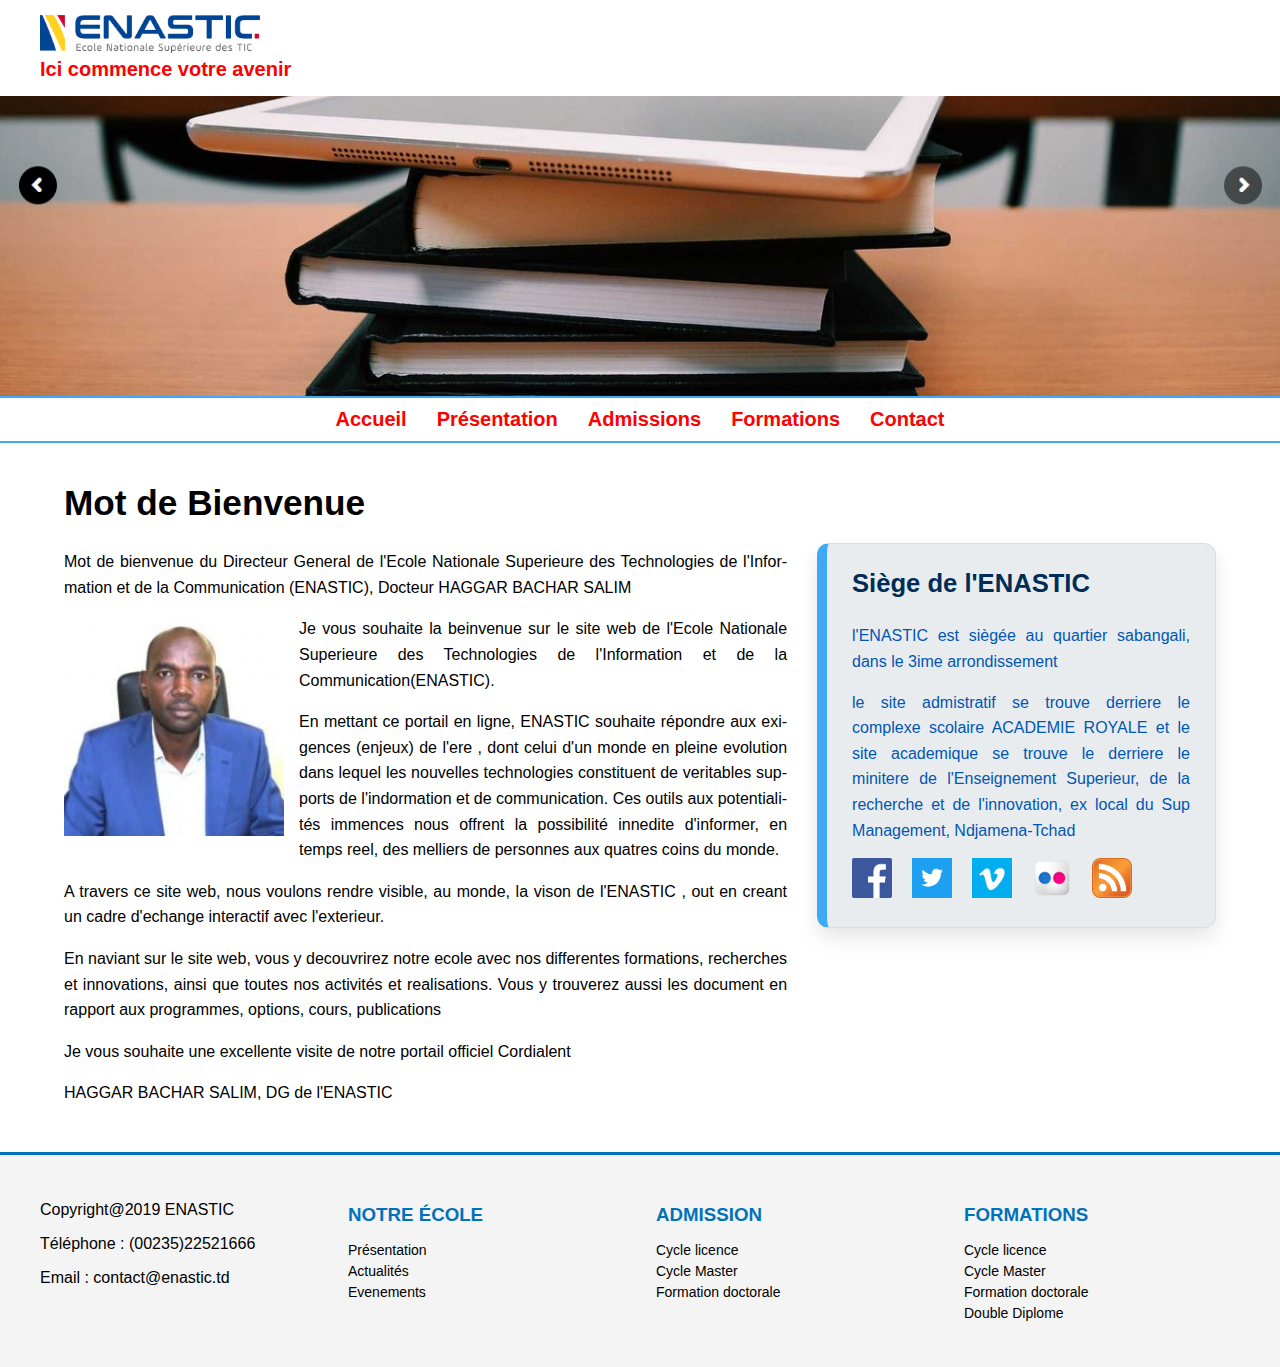
<file: index.html>
<!DOCTYPE html>
<html lang="fr">
<head>
    <meta charset="UTF-8">
    <title>Présentation - ENASTIC</title>
    <link rel="stylesheet" href="style.css">
</head>
<body>

    <header>
        <img src="ENASTIC.png" alt="Logo ENASTIC">
        <h3>Ici commence votre avenir</h3>
    </header>

    <div id="banniere"></div>

    <nav>
        <ul>
            <li><a href="index.html">Accueil</a></li>
            <li><a href="presentation.html">Présentation</a></li>
            <li><a href="admission.html">Admissions</a></li>
            <li><a href="formations.html">Formations</a></li>
            <li><a href="contact.html">Contact</a></li>
        </ul>
    </nav>

    <section>
        
        <div class="main-content">
            <article>
                <h1>Mot de Bienvenue</h1>
                <p> Mot de bienvenue du Directeur General de l'Ecole Nationale
				Superieure des Technologies de l'Information et de la Communication
				(ENASTIC), Docteur HAGGAR BACHAR SALIM</p>
            </article>

            <article>
				<img src="dg.jpg" alt="Image DG">
                <p>
				Je vous souhaite la beinvenue sur le site web de l'Ecole Nationale Superieure des Technologies de l'Information et
				de la Communication(ENASTIC).</p>
		
				<p>En mettant ce portail en ligne, ENASTIC souhaite répondre aux exigences
				  (enjeux) de l'ere , dont  celui d'un monde en pleine  evolution dans lequel
				les nouvelles technologies constituent de veritables supports de l'indormation
				et de communication. Ces outils aux potentialités immences nous offrent
				la possibilité innedite d'informer, en temps reel, des melliers de personnes aux
				quatres coins du monde.</p>
				<p>A travers ce site web, nous voulons rendre visible, au monde, la vison de 
				l'ENASTIC , out en creant un cadre d'echange interactif avec l'exterieur.</p>				
            </article>
			<article>
                <p>En naviant sur le site web, vous y decouvrirez notre ecole avec nos differentes formations, recherches et 
				innovations, ainsi que toutes nos activités et realisations. Vous y trouverez aussi les document en 
				rapport aux programmes, options, cours, publications</p>
            </article>
            <article>
                <p>Je vous souhaite une excellente visite de notre portail officiel
				Cordialent</p>
				
                <p>HAGGAR BACHAR SALIM, DG de l'ENASTIC</p>

            </article>			
        </div> <aside>
            <h2>Siège de l'ENASTIC</h2>
            <p>l'ENASTIC est siègée au quartier sabangali, dans le 3ime arrondissement</p>
            <p>le site admistratif se trouve derriere le complexe scolaire ACADEMIE 
			ROYALE et le site academique se trouve le derriere le minitere de l'Enseignement 
			Superieur, de la recherche et de l'innovation, ex local du Sup Management, Ndjamena-Tchad</p>            
            <div class="aside-social">
                <div class="social-icons">
                    <a href="#"><img src="facebook.png"></a>
                    <a href="#"><img src="Twitter.png"></a>
                    <a href="#"><img src="Vimeo.png"></a>
					<a href="#"><img src="Flickr.png"></a>
					<a href="#"><img src="RSS.png" ></a> 
                </div>
            </div>
        </aside>

    </section>

 
    <footer>
        <div>
            <p>Copyright@2019 ENASTIC</p>
            <p>Téléphone : (00235)22521666</p>
            <p>Email : contact@enastic.td</p>
        </div>

        <div>
            <h3>NOTRE ÉCOLE</h3>
            <ul>
                <li>Présentation</li>
                <li>Actualités</li>
				<li>Evenements</li>
            </ul>
        </div>

        <div>
            <h3>ADMISSION</h3>
            <ul>
                <li>Cycle licence</li>
                <li>Cycle Master</li>
                <li>Formation doctorale</li>				
            </ul>
        </div>

        <div>
            <h3>FORMATIONS</h3>
            <ul>
                <li>Cycle licence</li>
                <li>Cycle Master</li>
                <li>Formation doctorale</li>
                <li>Double Diplome</li>				
            </ul>
        </div>
    </footer>

</body>
</html
</file>
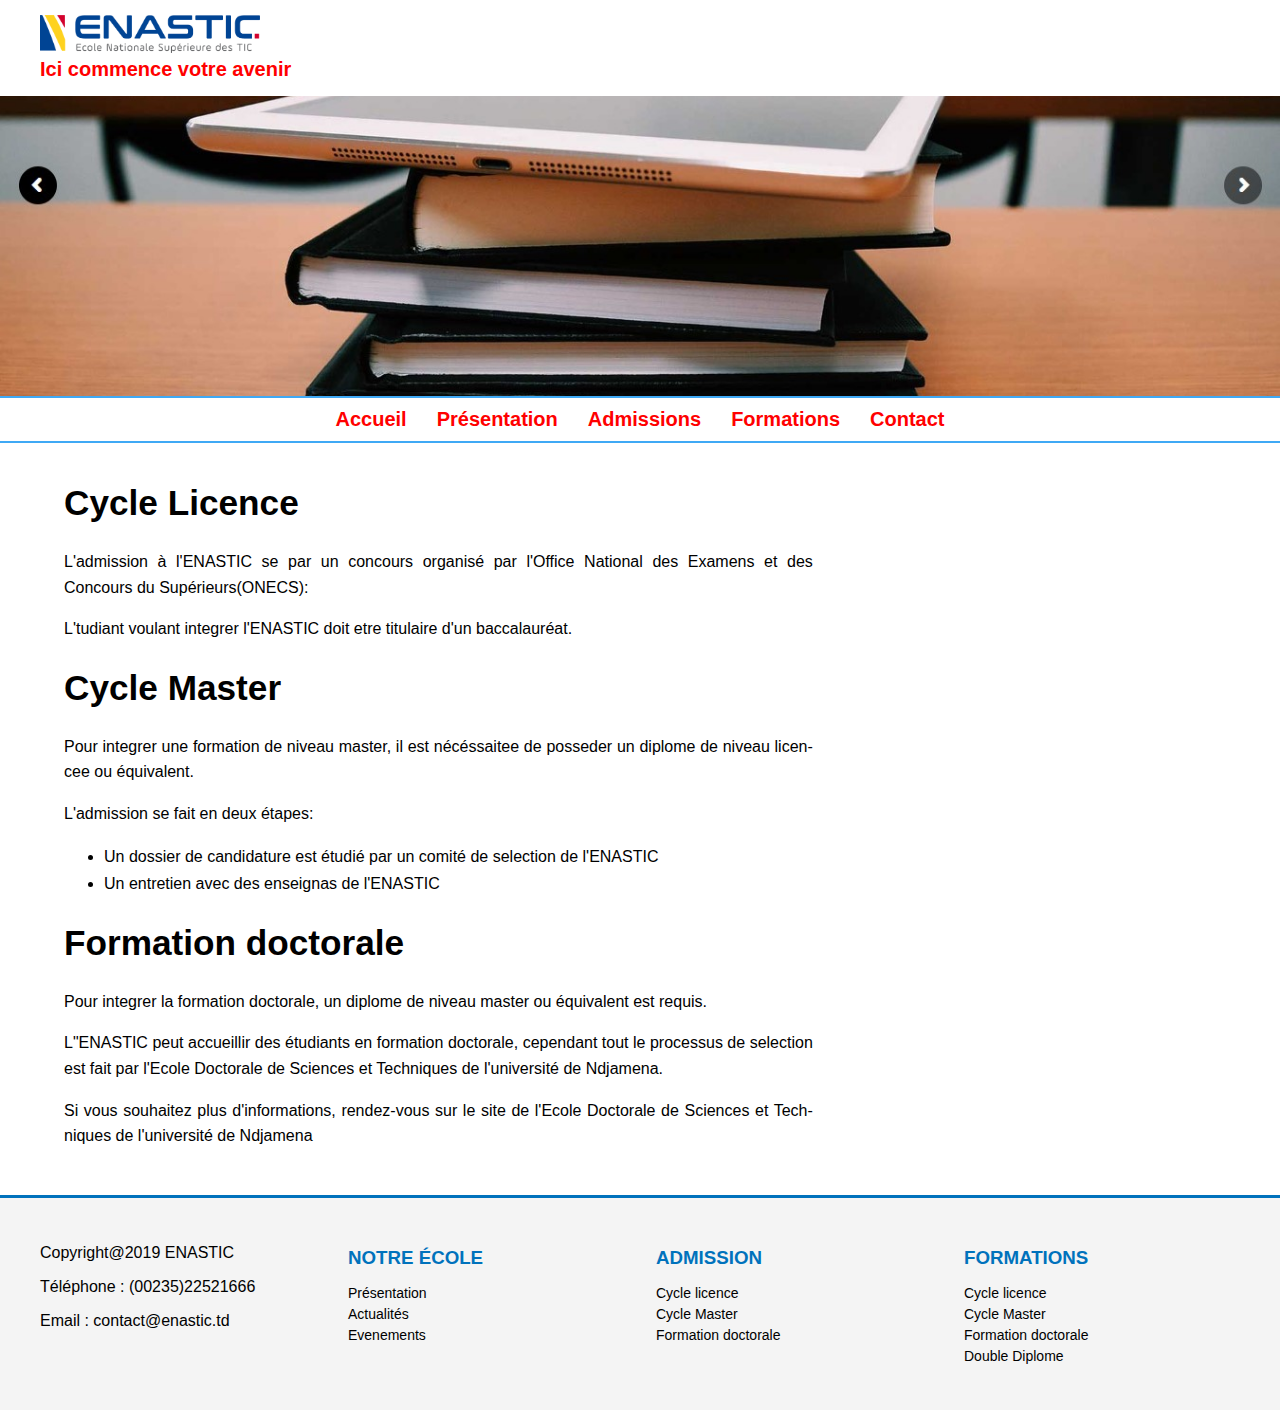
<file: admission.html>
<!DOCTYPE html>
<html lang="fr">
<head>
    <meta charset="UTF-8">
    <title>Admission - ENASTIC</title>
    <link rel="stylesheet" href="style.css">
</head>
<body>

    <header>
        <img src="ENASTIC.png" alt="Logo ENASTIC">
        <h3>Ici commence votre avenir</h3>
    </header>

    <div id="banniere"></div>

    <nav>
        <ul>
            <li><a href="index.html">Accueil</a></li>
            <li><a href="presentation.html">Présentation</a></li>
            <li><a href="admission.html">Admissions</a></li>
            <li><a href="formations.html">Formations</a></li>
            <li><a href="contact.html">Contact</a></li>
        </ul>
    </nav>

	<section>
		<div class="main-content">
			<article>
				<h1>Cycle Licence</h1>
				<p>L'admission à l'ENASTIC se par un concours organisé par l'Office National des Examens et des Concours
				du Supérieurs(ONECS):</p>
				<p>L'tudiant voulant integrer l'ENASTIC doit etre titulaire d'un baccalauréat.</p>
			</article>


			<article>
				<h1>Cycle Master</h1>
				<p>
				Pour integrer une formation de niveau master, il est nécéssaitee de posseder un diplome de niveau licencee ou équivalent.
				</p>
				<p>
				L'admission se fait en deux étapes:
				</p>				
				<ul class="liste-master">
					<li>Un dossier de candidature est étudié par un comité de selection de l'ENASTIC</li>
					<li>Un entretien avec des enseignas de l'ENASTIC</li>
				</ul>
			</article>

			<article>
				<h1>Formation doctorale</h1>
				<p>
				Pour integrer la formation doctorale, un diplome de niveau master ou équivalent est requis.
				</p>
				<p>
				L"ENASTIC peut accueillir des étudiants en formation doctorale, cependant tout le processus de selection est fait par l'Ecole Doctorale de Sciences et Techniques de l'université de Ndjamena.
				</p>
				<p>
				Si vous souhaitez plus d'informations, rendez-vous sur le site de l'Ecole Doctorale de Sciences et Techniques de l'université de Ndjamena
				</p>				
			</article>

		</div>
</section>



 
    <footer>
        <div>
            <p>Copyright@2019 ENASTIC</p>
            <p>Téléphone : (00235)22521666</p>
            <p>Email : contact@enastic.td</p>
        </div>

        <div>
            <h3>NOTRE ÉCOLE</h3>
            <ul>
                <li>Présentation</li>
                <li>Actualités</li>
				<li>Evenements</li>
            </ul>
        </div>

        <div>
            <h3>ADMISSION</h3>
            <ul>
                <li>Cycle licence</li>
                <li>Cycle Master</li>
                <li>Formation doctorale</li>				
            </ul>
        </div>

        <div>
            <h3>FORMATIONS</h3>
            <ul>
                <li>Cycle licence</li>
                <li>Cycle Master</li>
                <li>Formation doctorale</li>
                <li>Double Diplome</li>				
            </ul>
        </div>
    </footer>


</body>
</html>
</file>
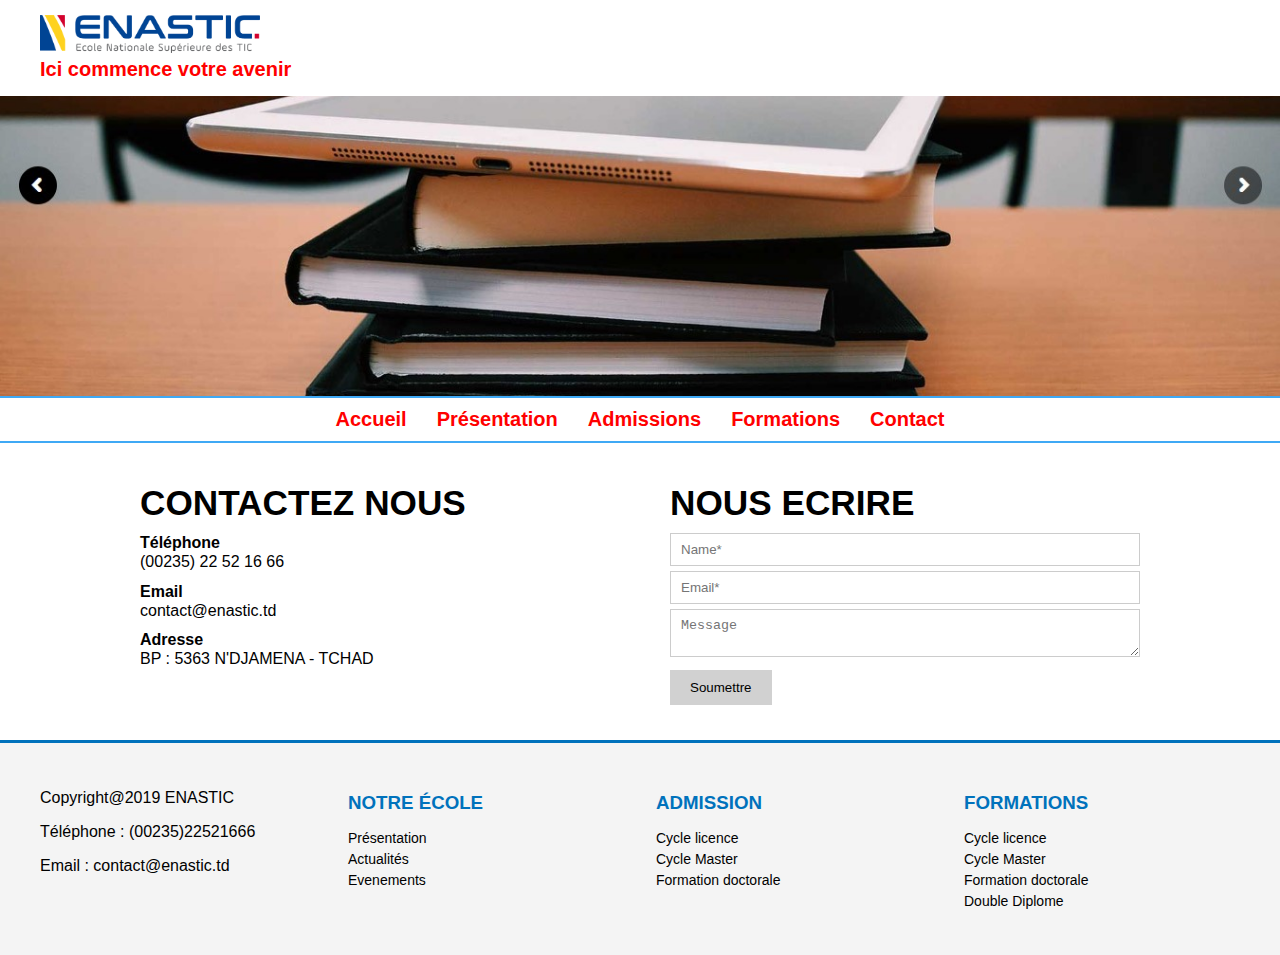
<file: contact.html>
<!DOCTYPE html>
<html lang="fr">
<head>
    <meta charset="UTF-8">
    <title>Contact - ENASTIC</title>
    <link rel="stylesheet" href="style.css">
</head>
<body>

    <header>
        <img src="ENASTIC.png" alt="Logo ENASTIC">
        <h3>Ici commence votre avenir</h3>
    </header>

    <div id="banniere"></div>

    <nav>
        <ul>
            <li><a href="index.html">Accueil</a></li>
            <li><a href="presentation.html">Présentation</a></li>
            <li><a href="admission.html">Admissions</a></li>
            <li><a href="formations.html">Formations</a></li>
            <li><a href="contact.html">Contact</a></li>
        </ul>
    </nav>


	<section class="contact-container">
		<article class="contact-info">
			<h1>CONTACTEZ NOUS</h1>		
			<p><strong>Téléphone</strong><br>
			(00235) 22 52 16 66</p>
			<p><strong>Email</strong><br>
			contact@enastic.td</p>
			<p><strong>Adresse</strong><br>
			BP : 5363 N'DJAMENA - TCHAD</p>
		</article>

		<article class="contact-form-box">
			<h1>NOUS ECRIRE</h1>
			<form class="contact-form">
				<input type="text" placeholder="Name*">
				<input type="email" placeholder="Email*">
				<textarea placeholder="Message"></textarea>
				<button type="submit">Soumettre</button>
			</form>
		</article>
	</section>





    <footer>
        <div>
            <p>Copyright@2019 ENASTIC</p>
            <p>Téléphone : (00235)22521666</p>
            <p>Email : contact@enastic.td</p>
        </div>

        <div>
            <h3>NOTRE ÉCOLE</h3>
            <ul>
                <li>Présentation</li>
                <li>Actualités</li>
				<li>Evenements</li>
            </ul>
        </div>

        <div>
            <h3>ADMISSION</h3>
            <ul>
                <li>Cycle licence</li>
                <li>Cycle Master</li>
                <li>Formation doctorale</li>				
            </ul>
        </div>

        <div>
            <h3>FORMATIONS</h3>
            <ul>
                <li>Cycle licence</li>
                <li>Cycle Master</li>
                <li>Formation doctorale</li>
                <li>Double Diplome</li>				
            </ul>
        </div>
    </footer>


</body>
</html>
</file>
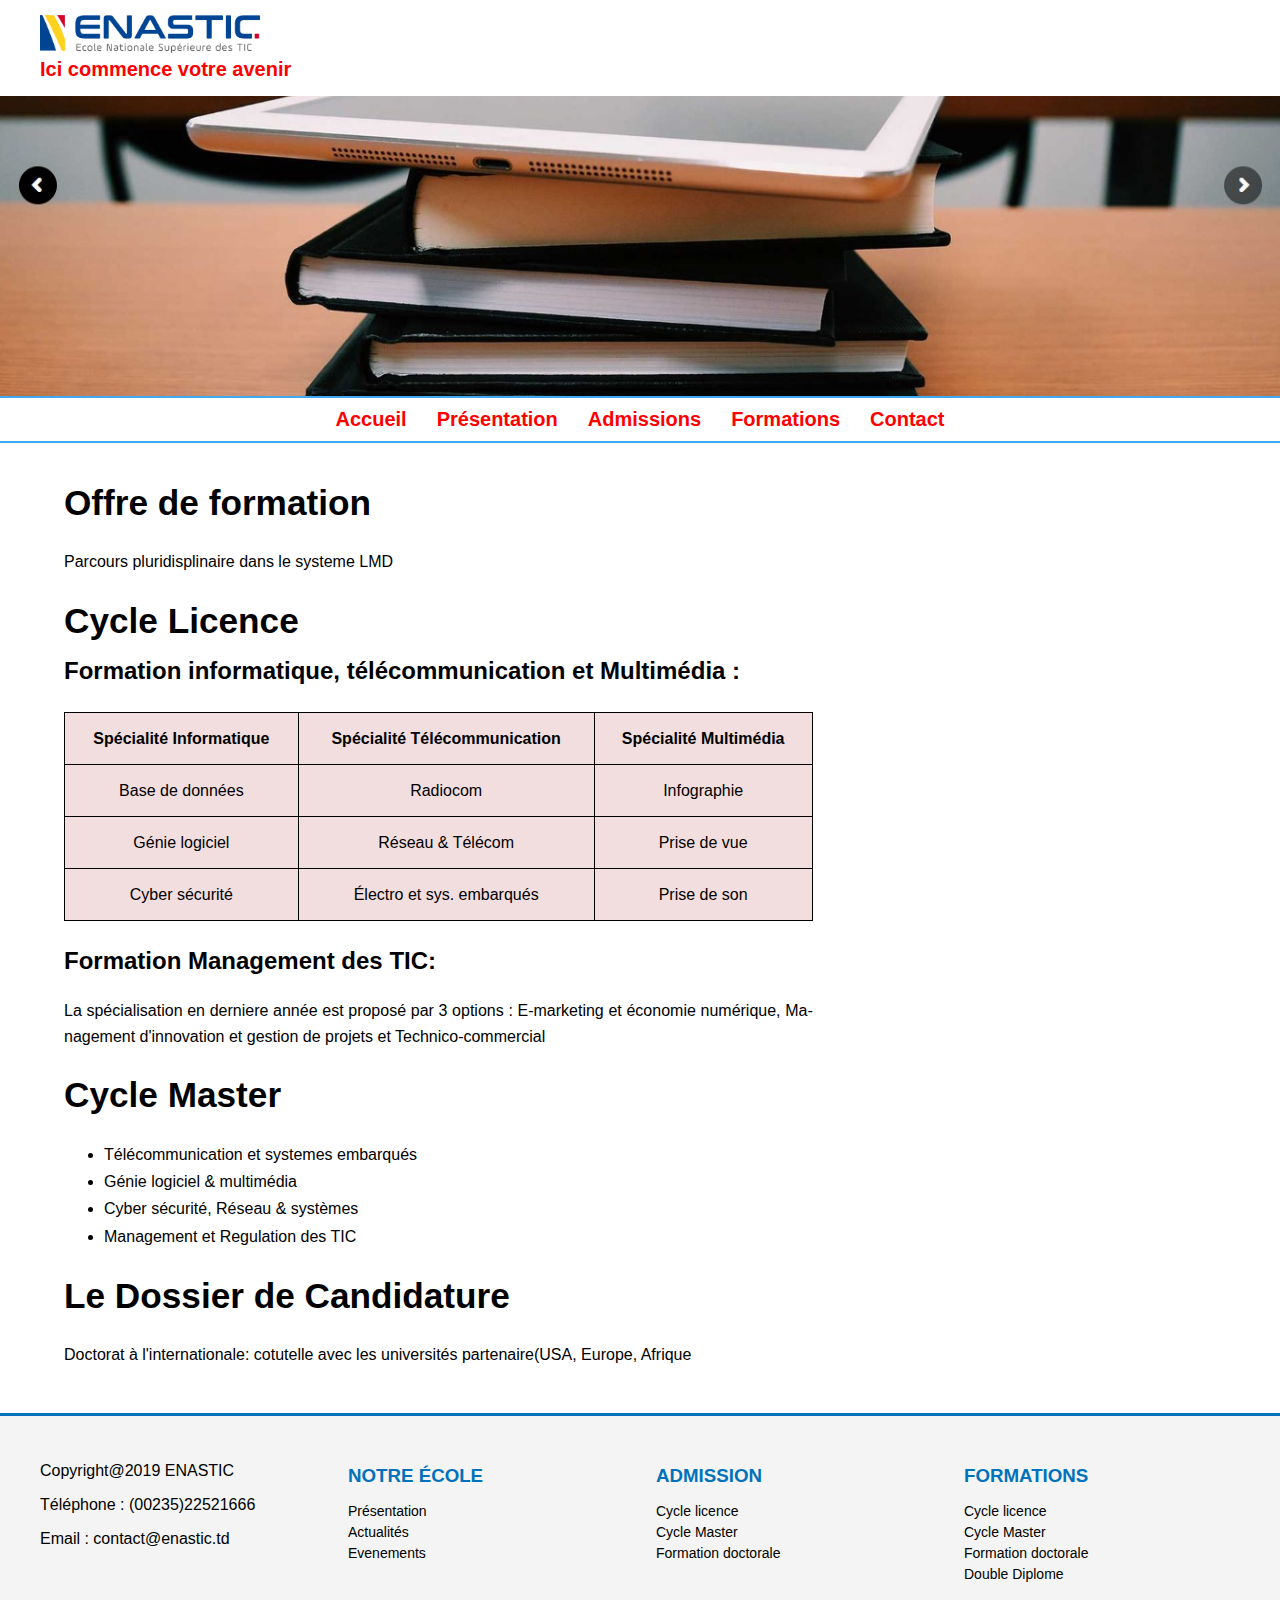
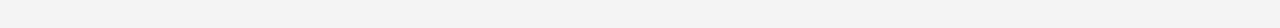
<file: formations.html>
<!DOCTYPE html>
<html lang="fr">
<head>
    <meta charset="UTF-8">
    <title>Admission - ENASTIC</title>
    <link rel="stylesheet" href="style.css">
</head>
<body>

    <header>
        <img src="ENASTIC.png" alt="Logo ENASTIC">
        <h3>Ici commence votre avenir</h3>
    </header>

    <div id="banniere"></div>

    <nav>
        <ul>
            <li><a href="index.html">Accueil</a></li>
            <li><a href="presentation.html">Présentation</a></li>
            <li><a href="admission.html">Admissions</a></li>
            <li><a href="formations.html">Formations</a></li>
            <li><a href="contact.html">Contact</a></li>
        </ul>
    </nav>

	<section>
		<div class="main-content">

			<article>
				<h1>Offre de formation</h1>
				<p>
					Parcours pluridisplinaire dans le systeme LMD
				</p>
			</article>

			<article>
				<h1>Cycle Licence</h1>
				<h2>Formation informatique, télécommunication et Multimédia :</h2>

				<table class="table-formation">
					<thead>
						<tr>
							<th>Spécialité Informatique</th>
							<th>Spécialité Télécommunication</th>
							<th>Spécialité Multimédia</th>
						</tr>
					</thead>
					<tbody>
						<tr>
							<td>Base de données</td>
							<td>Radiocom</td>
							<td>Infographie</td>
						</tr>
						<tr>
							<td>Génie logiciel</td>
							<td>Réseau & Télécom</td>
							<td>Prise de vue</td>
						</tr>
						<tr>
							<td>Cyber sécurité</td>
							<td>Électro et sys. embarqués</td>
							<td>Prise de son</td>
						</tr>
					</tbody>
				</table>
				<h2>Formation Management des TIC:</h2>
				<p>La spécialisation en derniere année est proposé par 3 options : E-marketing et économie numérique, 
				Management d'innovation et gestion de projets et Technico-commercial</p>				
			</article>


			<article>
				<h1>Cycle Master</h1>
				<ul class="liste-master">
					<li>Télécommunication et systemes embarqués</li>
					<li>Génie logiciel & multimédia</li>
					<li>Cyber sécurité, Réseau & systèmes</li>
					<li>Management et Regulation des TIC</li>
				</ul>
			</article>

			<article>
				<h1>Le Dossier de Candidature</h1>
				<P>Doctorat à l'internationale: cotutelle avec les universités partenaire(USA, Europe, Afrique</p>
			</article>

		</div>
</section>





    <footer>
        <div>
            <p>Copyright@2019 ENASTIC</p>
            <p>Téléphone : (00235)22521666</p>
            <p>Email : contact@enastic.td</p>
        </div>

        <div>
            <h3>NOTRE ÉCOLE</h3>
            <ul>
                <li>Présentation</li>
                <li>Actualités</li>
				<li>Evenements</li>
            </ul>
        </div>

        <div>
            <h3>ADMISSION</h3>
            <ul>
                <li>Cycle licence</li>
                <li>Cycle Master</li>
                <li>Formation doctorale</li>				
            </ul>
        </div>

        <div>
            <h3>FORMATIONS</h3>
            <ul>
                <li>Cycle licence</li>
                <li>Cycle Master</li>
                <li>Formation doctorale</li>
                <li>Double Diplome</li>				
            </ul>
        </div>
    </footer>

</body>
</html>
</file>
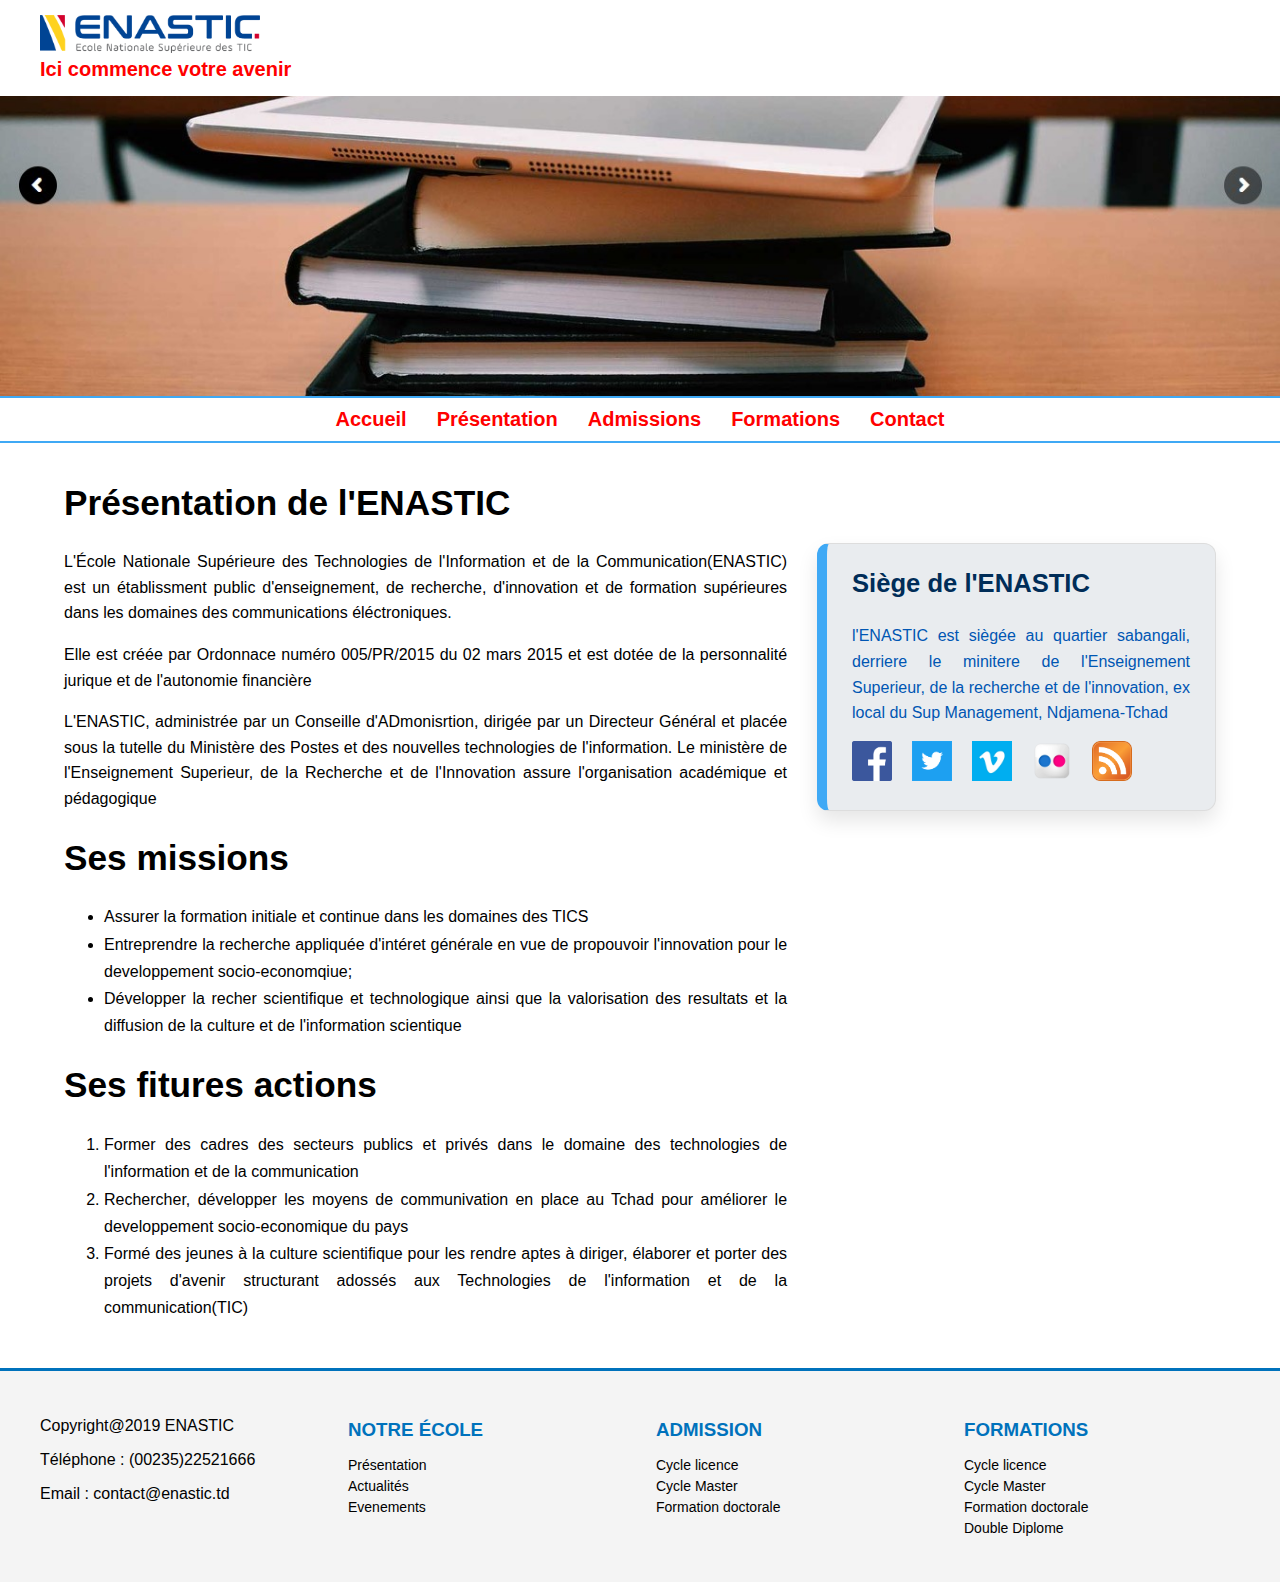
<file: presentation.html>
<!DOCTYPE html>
<html lang="fr">
<head>
    <meta charset="UTF-8">
    <title>Présentation - ENASTIC</title>
    <link rel="stylesheet" href="style.css">
</head>
<body>

    <header>
        <img src="ENASTIC.png" alt="Logo ENASTIC">
        <h3>Ici commence votre avenir</h3>
    </header>

    <div id="banniere"></div>

    <nav>
        <ul>
            <li><a href="index.html">Accueil</a></li>
            <li><a href="presentation.html">Présentation</a></li>
            <li><a href="admission.html">Admissions</a></li>
            <li><a href="formations.html">Formations</a></li>
            <li><a href="contact.html">Contact</a></li>
        </ul>
    </nav>

    <section>
        
        <div class="main-content">
            <article>
                <h1>Présentation de l'ENASTIC</h1>
                <p>L'École Nationale Supérieure des Technologies de l'Information et de la Communication(ENASTIC) est un 
				établissment public d'enseignement, de recherche, d'innovation et de formation supérieures dans les 
				domaines des communications éléctroniques.</p>
                <p>Elle est créée par Ordonnace numéro 005/PR/2015 du 02 mars 2015 et est dotée de la personnalité
				jurique et de l'autonomie financière</p>
                <p>L'ENASTIC, administrée par un Conseille d'ADmonisrtion, dirigée par un Directeur Général et placée sous la 
				tutelle du Ministère des Postes et des nouvelles technologies de l'information. Le ministère de 
				l'Enseignement Superieur, de la Recherche et de l'Innovation assure l'organisation académique et
				pédagogique</p>
            </article>

            <article>
                <h1>Ses missions</h1>
				<ul class="liste-master">
					<li>Assurer la formation initiale et continue dans les domaines des TICS</li>
					<li>Entreprendre la recherche appliquée d'intéret générale en vue de propouvoir
					l'innovation pour le developpement socio-economqiue;</li>
					<li>Développer la recher scientifique et technologique ainsi que la valorisation
					des resultats et la diffusion de la culture et de l'information scientique</li>
				</ul>
            </article>

            <article>
                <h1>Ses fitures actions</h1>
				<ol class="liste-master">
					<li>Former des cadres des secteurs publics et privés dans le domaine des 
					technologies de l'information et de la communication</li>
					<li>Rechercher, développer les moyens de communivation en place au Tchad pour
					améliorer le developpement socio-economique du pays</li>
					<li>Formé des jeunes à la culture scientifique pour les rendre aptes à diriger, 
					élaborer et porter des projets d'avenir structurant adossés aux Technologies de
					l'information et de la communication(TIC)</li>
				</ol>
            </article>
        </div> <aside>
            <h2>Siège de l'ENASTIC</h2>
            <p>l'ENASTIC est siègée au quartier
			sabangali, derriere le minitere de
			l'Enseignement Superieur, de la 
			recherche et de l'innovation, ex 
			local du Sup Management, Ndjamena-Tchad</p>
            
            <div class="aside-social">
                <div class="social-icons">
                    <a href="#"><img src="facebook.png"></a>
                    <a href="#"><img src="Twitter.png"></a>
                    <a href="#"><img src="Vimeo.png"></a>
					<a href="#"><img src="Flickr.png"></a>
					<a href="#"><img src="RSS.png" ></a> 
                </div>
            </div>
        </aside>

    </section>

    <footer>
        <div>
            <p>Copyright@2019 ENASTIC</p>
            <p>Téléphone : (00235)22521666</p>
            <p>Email : contact@enastic.td</p>
        </div>

        <div>
            <h3>NOTRE ÉCOLE</h3>
            <ul>
                <li>Présentation</li>
                <li>Actualités</li>
				<li>Evenements</li>
            </ul>
        </div>

        <div>
            <h3>ADMISSION</h3>
            <ul>
                <li>Cycle licence</li>
                <li>Cycle Master</li>
                <li>Formation doctorale</li>				
            </ul>
        </div>

        <div>
            <h3>FORMATIONS</h3>
            <ul>
                <li>Cycle licence</li>
                <li>Cycle Master</li>
                <li>Formation doctorale</li>
                <li>Double Diplome</li>				
            </ul>
        </div>
    </footer>

</body>
</html>
</file>
<file: style.css>
/* ============================================================
   1. STYLE GLOBAL & TYPOGRAPHIE
   ============================================================ */
body {
    margin: 0;
    padding: 0;
    font-family: Arial, sans-serif;
    background-color: #ffffff;
}

/* ============================================================
   2. EN-TÊTE (HEADER)
   ============================================================ */
header {
    display: flex; 
    flex-direction: column;
    align-items: flex-start;
    padding: 15px 40px;
}

header img {
    width: 220px;
}

header h3 {
    margin: 5px 0 0 0;
    color: #ff0000; 
    font-size: 20px;
}

/* ============================================================
   3. BANNIÈRE
   ============================================================ */
#banniere {
    width: 100%;
    height: 300px;
    background-image: url("Banniere.png");
    background-size: cover;
    background-position: center;
}

/* ============================================================
   4. NAVIGATION
   ============================================================ */
nav {
    border-top: 2px solid #3fa9f5;
    border-bottom: 2px solid #3fa9f5;
}

nav ul {
    list-style: none;
    margin: 0;
    padding: 10px 0;
    display: flex;
    justify-content: center;
    gap: 30px;
}

nav ul li a {
    text-decoration: none;
    color: #ff0000; 
    font-weight: bold;
    font-size: 20px;
}

nav ul li a:hover {
    text-decoration: underline;
}

/* ============================================================
   5. STRUCTURE PRINCIPALE (SECTION & ARTICLES)
   ============================================================ */
section {
    display: flex;
    gap: 30px;
    width: 90%;
    margin: 30px auto;
    align-items: flex-start;
}

.main-content {
    width: 65%;
}

article {
    margin-bottom: 5px;
    line-height: 1.7;
    text-align: justify;
}


article h1 {
    margin-top: 0px;
    color: #000000; 
    font-size: 2.2rem;
    margin-bottom: 0px;
}

article h2 {
    color: #000000; 
    font-size: 1.5rem;
    margin-top: 0px;
    margin-bottom: 0px;
}


article img {
    float: left;
    margin-right: 15px;
    margin-bottom: 10px;
    width: 220px;
    height: auto;
}

article p {
    text-align: justify; 
    line-height: 1.6;    
    hyphens: auto;     
}

/* ============================================================
   6. ASIDE 
   ============================================================ */

aside {
    width: 350px;         
    margin-top: 70px;
    background-color: #e9ecef; 
    padding: 25px;
    
    border: 1px solid #ddd;  
    border-left: 10px solid #3fa9f5; 
    border-radius: 12px;   

    box-shadow: 0 10px 20px rgba(0, 0, 0, 0.1);
    
    display: flex;
    flex-direction: column;
    align-items: flex-start; 
    gap: 15px;
    height: fit-content;   
}


aside h2 {
    color: #002d58;       
    font-size: 1.6rem;
    font-weight: bold;
    margin: 0 0 10px 0;
    text-align: left;
}


aside p {
	text-align: justify; 
    color: #0056b3;  
    line-height: 1.6;
    margin: 0;
    text-align: justify; 
}	


.social-icons {
    display: flex;
    flex-direction: row;     
    justify-content: center;
    gap: 20px;               
    width: 100%;
}

.social-icons img {
    width: 40px;           
    height: 40px;
    object-fit: contain;
}


/* ============================================================
   7. TABLEAUX & LISTES
   ============================================================ */
.table-formation {
    width: 100%;
    border-collapse: collapse;
    margin: 20px 0;
    border: 1px solid #000000; 
}

.table-formation th, .table-formation td {
    border: 1px solid #000000; 
    padding: 12px;
    text-align: center;
}

.table-formation th {
    background-color: #f2dede;
    color: #000000; 
    font-weight: bold;
}

.table-formation tr {
    background-color: #f2dede; 
    color: #000000;  
}

/* ============================================================
   8. PIED DE PAGE (FOOTER)
   ============================================================ */


footer {
    display: flex;
    justify-content: space-between;
    padding: 30px 40px;
    background-color: #f4f4f4;
    border-top: 3px solid #0072bc;
}

footer > div {
    width: 23%;
}

footer h3 {
    color: #0072bc;
    margin-bottom: 10px;
}

footer ul {
    list-style: none;
    padding: 0;
}

footer ul li {
    font-size: 14px;
    margin-bottom: 5px;
}





.contact-container {
    display: flex;
    gap: 60px;         
    max-width: 1000px;
    margin: 30px auto;
    padding: 0 20px;
}

.contact-info, .contact-form-box {
    flex: 1;
}

.contact-info p {
    margin-top: 0;        
    margin-bottom: 10px;  
    line-height: 1.2;     
}



.contact-form input[type="text"],
.contact-form input[type="email"],
.contact-form textarea {
    width: 100%;
    padding: 8px 10px;
    margin-bottom: 5px;
    border: 1px solid #ccc;
    box-sizing: border-box;
}

.contact-form button {
    background-color: #d1d1d1;
    border: none;
    padding: 10px 20px;
    cursor: pointer;
}

@media (max-width: 700px) {
    .contact-container {
        flex-direction: column;
    }
}
</file>
